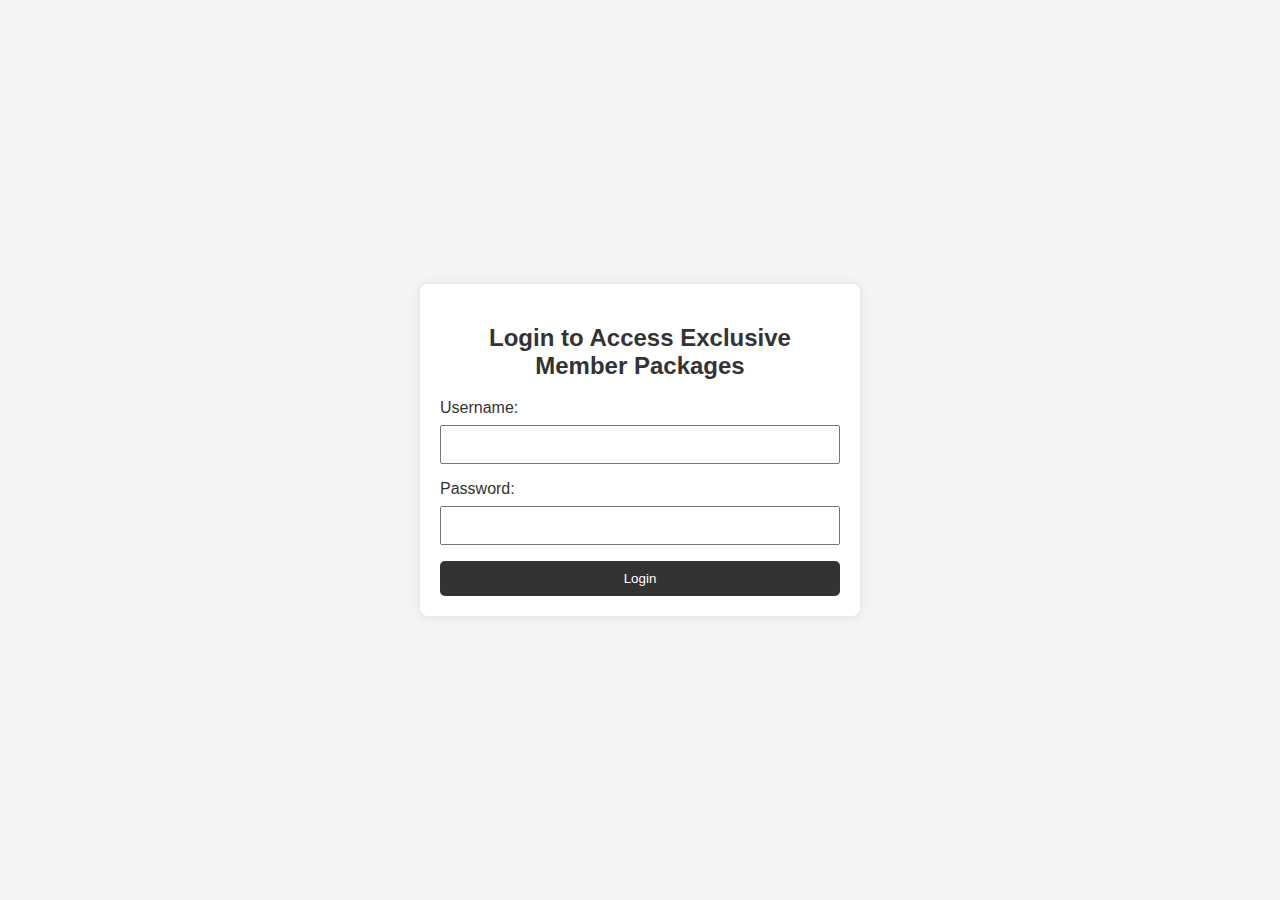
<file: login.html>
<!DOCTYPE html>
<html lang="en">
<head>
    <meta charset="UTF-8">
    <meta name="viewport" content="width=device-width, initial-scale=1.0">
    <title>Login Page</title>
    <style>
        body {
            font-family: 'Arial', sans-serif;
            margin: 0;
            padding: 0;
            background-color: #f4f4f4;
            display: flex;
            align-items: center;
            justify-content: center;
            height: 100vh;
        }

        .login-container {
            max-width: 400px;
            background-color: #fff;
            padding: 20px;
            border-radius: 8px;
            box-shadow: 0 0 10px rgba(0, 0, 0, 0.1);
        }

        h2 {
            text-align: center;
            color: #333;
        }

        form {
            display: flex;
            flex-direction: column;
        }

        label {
            margin-bottom: 8px;
            color: #333;
        }

        input {
            padding: 10px;
            margin-bottom: 16px;
        }

        button {
            padding: 10px;
            background-color: #333;
            color: #fff;
            border: none;
            border-radius: 5px;
            cursor: pointer;
            transition: background-color 0.3s ease;
        }

        button:hover {
            background-color: #555;
        }
    </style>
</head>
<body>

    <div class="login-container">
        <h2>Login to Access Exclusive Member Packages</h2>
        <form action="{{ url_for('process_login') }}" method="post">
            <label for="username">Username:</label>
            <input type="text" id="username" name="username" required>

            <label for="password">Password:</label>
            <input type="password" id="password" name="password" required>

            <button type="submit">Login</button>
        </form>
    </div>

</body>
</html>
</file>
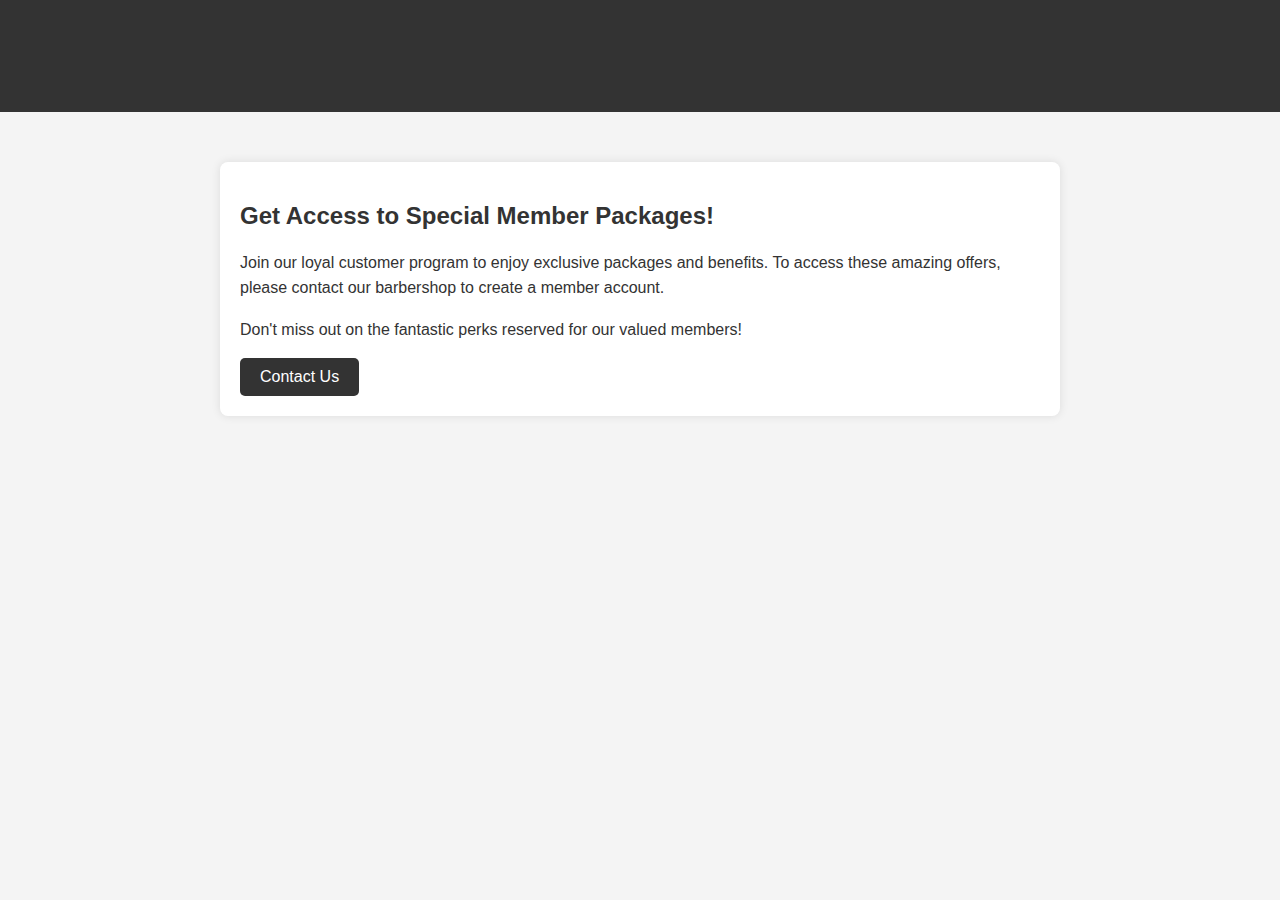
<file: signup.html>
<!DOCTYPE html>
<html lang="en">
<head>
    <meta charset="UTF-8">
    <meta name="viewport" content="width=device-width, initial-scale=1.0">
    <title>Exclusive Member Packages</title>
    <style>
        body {
            font-family: 'Arial', sans-serif;
            margin: 0;
            padding: 0;
            background-color: #f4f4f4;
            color: #333;
        }

        header {
            background-color: #333;
            color: #fff;
            text-align: center;
            padding: 1em;
        }

        section {
            max-width: 800px;
            margin: 50px auto;
            padding: 20px;
            background-color: #fff;
            border-radius: 8px;
            box-shadow: 0 0 10px rgba(0, 0, 0, 0.1);
        }

        h1 {
            color: #333;
        }

        p {
            line-height: 1.6;
        }

        .contact-button {
            display: inline-block;
            padding: 10px 20px;
            background-color: #333;
            color: #fff;
            text-decoration: none;
            border-radius: 5px;
            transition: background-color 0.3s ease;
        }

        .contact-button:hover {
            background-color: #555;
        }
    </style>
</head>
<body>

    <header>
        <h1>Exclusive Member Packages</h1>
    </header>

    <section>
        <h2>Get Access to Special Member Packages!</h2>
        <p>
            Join our loyal customer program to enjoy exclusive packages and benefits. To access these amazing offers, please contact our barbershop to create a member account.
        </p>
        <p>
            Don't miss out on the fantastic perks reserved for our valued members!
        </p>
        <a href="https://wa.me/<+254722661541.>" class="contact-button">Contact Us</a>
    </section>

</body>
</html>
</file>
